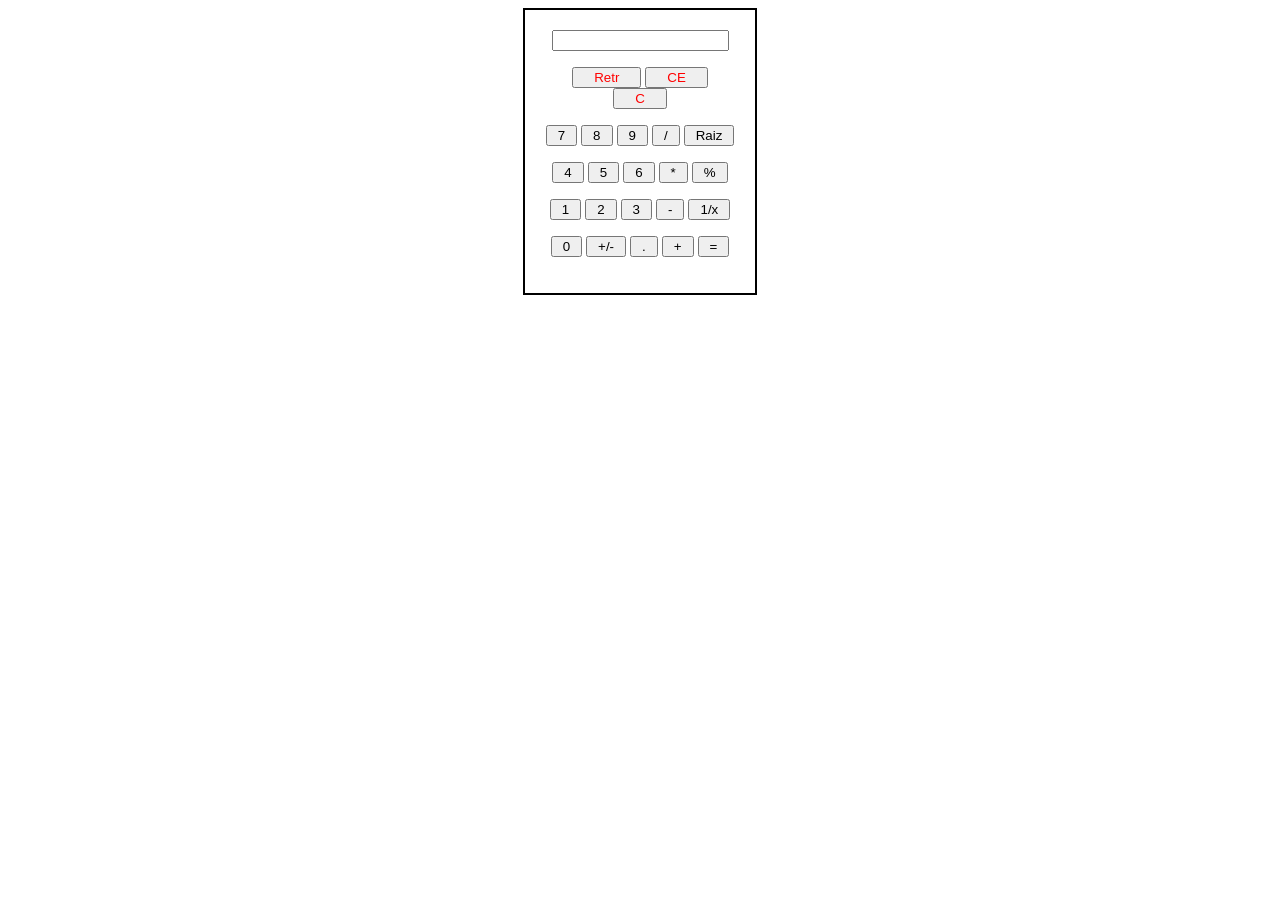
<file: alb-TA31/ex14/index.html>
<!DOCTYPE html>
<html lang="en">
<head>
    <meta charset="UTF-8">
    <meta http-equiv="X-UA-Compatible" content="IE=edge">
    <meta name="viewport" content="width=device-width, initial-scale=1.0">
    <title>ex14</title>
    <link rel="stylesheet" href="css/style.css">
    <script src="js/code.js"></script>
</head>
<body>
    <div id="container">
        <input type="text" id="input"><p>
        <div id="limpieza">
            <button id="retr" onclick="eliminar()">Retr</button>
            <button id="CE" onclick="del()">CE</button>
            <button id="C" onclick="del()">C</button>
            <p>
        </div>
        <div id="botonera">            
            <button class="numbers" onclick="add('7')">7</button>
            <button class="numbers" onclick="add('8')">8</button>
            <button class="numbers" onclick="add('9')">9</button>
            <button class="numbers" onclick="add('/')">/</button>
            <button class="numbers" onclick="raiz()">Raiz</button>
            <p>  
            <button class="numbers" onclick="add('4')">4</button>
            <button class="numbers" onclick="add('5')">5</button>
            <button class="numbers" onclick="add('6')">6</button>
            <button class="numbers" onclick="add('*')">*</button>
            <button class="numbers" onclick="add('%')">%</button>
            <p>
            <button class="numbers" onclick="add('1')">1</button>
            <button class="numbers" onclick="add('2')">2</button>
            <button class="numbers" onclick="add('3')">3</button>
            <button class="numbers" onclick="add('-')">-</button>
            <button class="numbers" onclick="">1/x</button> 
            <p>
            <button class="numbers" onclick="add('0')">0</button>
            <button class="numbers" onclick="cambioSigno()">+/-</button>
            <button class="numbers" onclick="add('.')">.</button>
            <button class="numbers" onclick="add('+')">+</button>
            <button class="numbers" onclick="calc()">=</button>       
        </div>        
    </div>
</body>
</html>
</file>
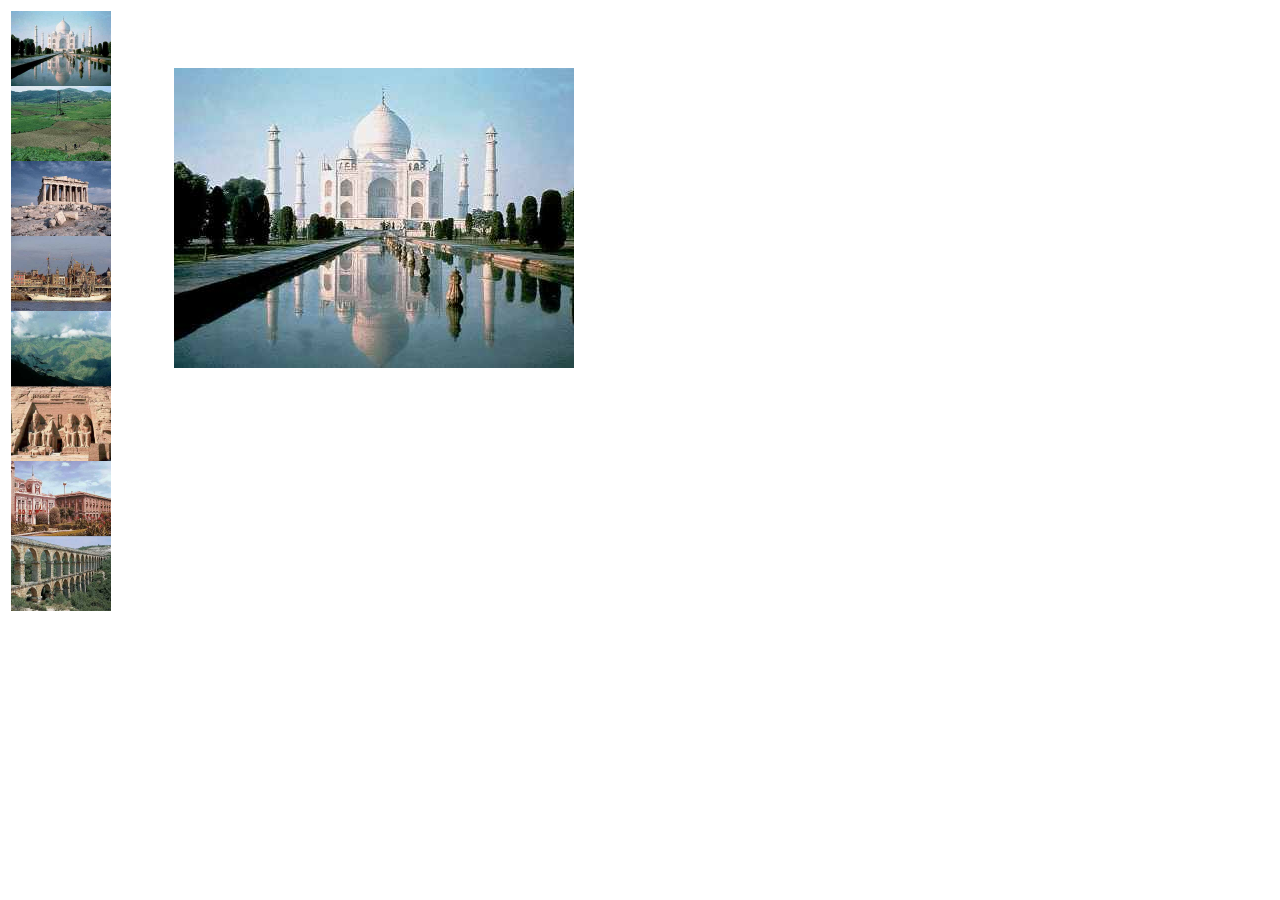
<file: alb-TA31/ex15/index.html>
<!DOCTYPE html>
<html lang="en">
<head>
    <meta charset="UTF-8">
    <meta http-equiv="X-UA-Compatible" content="IE=edge">
    <meta name="viewport" content="width=device-width, initial-scale=1.0">
    <title>ex15</title>
    <script src="js/code.js"></script>
    <link rel="stylesheet" href="css/style.css">
</head>
<body>
    <div id="fotos">
        <img src="img/foto1.jpg" alt="foto1" onclick="central('img/foto1.jpg')" />
        <img src="img/foto2.jpg" alt="foto2" onclick="central('img/foto2.jpg')" />
        <img src="img/foto3.jpg" alt="foto3" onclick="central('img/foto3.jpg')" />
        <img src="img/foto4.jpg" alt="foto4" onclick="central('img/foto4.jpg')" />
        <img src="img/foto5.jpg" alt="foto5" onclick="central('img/foto5.jpg')" />
        <img src="img/foto6.jpg" alt="foto6" onclick="central('img/foto6.jpg')" />
        <img src="img/foto7.jpg" alt="foto7" onclick="central('img/foto7.jpg')" />
        <img src="img/foto8.jpg" alt="foto8" onclick="central('img/foto8.jpg')" />
    </div>
    <div id="central">
        <img id="fcentral" src="img/foto1.jpg" alt="foto1" />
    </div>
</body>
</html>
</file>
<file: alb-TA31/ex14/css/style.css>
#container{   
    width: 15%;
    text-align: center;
    border: solid 2px black;
    padding: 20px;
    margin: auto;
}
#input{
    text-align: left;
}
#retr,#C,#CE{
    padding-left: 20px;
    padding-right: 20px;
    color: red;
}
.numbers{
    padding-left: 10px;
    padding-right: 10px;
}
</file>
<file: alb-TA31/ex15/css/style.css>
body {
    display: flex;    
}

#central {
    margin: 0 auto;
    align-items: center;
}

#central{
    width: 400px;
    height: 300px;    
    margin: 60px;
}

#fotos {
    display: flex;
    flex-direction: column;
    width: 100px;
    height: 50px;
    margin: 3px;
}
</file>
